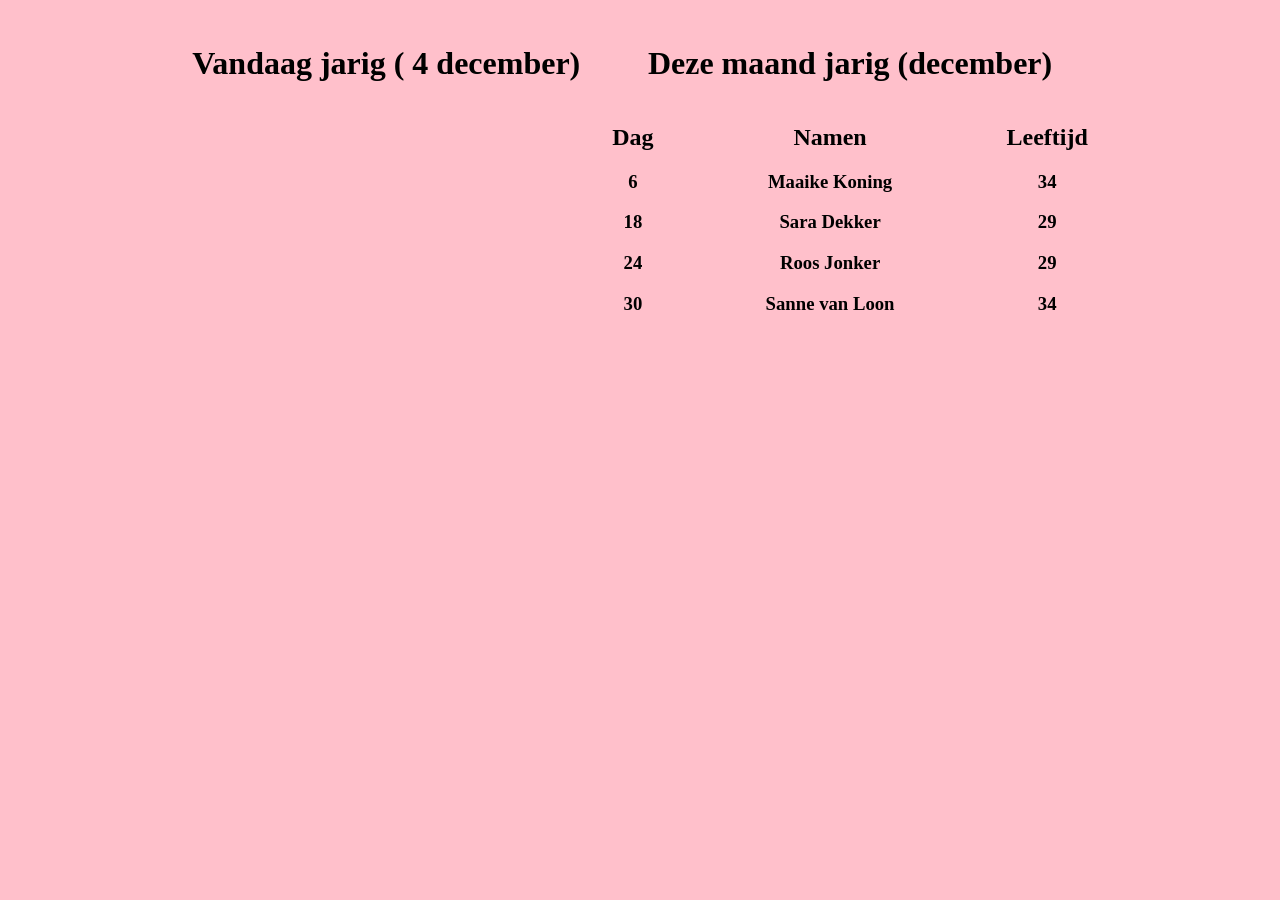
<file: vandaag_deze_maand.html>
<!DOCTYPE html>
<html lang="en">
<head>
    <meta charset="UTF-8">
    <meta name="viewport" content="width=device-width, initial-scale=1.0">
    <title>Wie is er jarig????????</title>
    <link rel="stylesheet" href="style.css">
    <script src="vandaag_deze_maand.js"></script>
</head>
<body>
<div class="lijsten">

    <div class="vandaag_jarig">
        <h1 id="vandaag_jarig_titel"></h1>
        <div id="vandaag_jarig_lijst"></div>
    </div>
    
    <div class="deze_maand">
        <div>
            <h1 id="deze_maand_titel"></h1>

            <div class="rijen">
                <div>
                    <h2>Dag</h2>
                    <div id="deze_maand_geboortedag"></div>
                </div>

                <div>
                    <h2>Namen</h2>
                    <div id="deze_maand_naam"></div>
                </div>

                <div>
                    <h2>Leeftijd</h2>
                    <div id="deze_maand_leeftijd"></div>
                </div>
            </div>
        </div>
    </div>
</div>

</body>
</html>
</file>
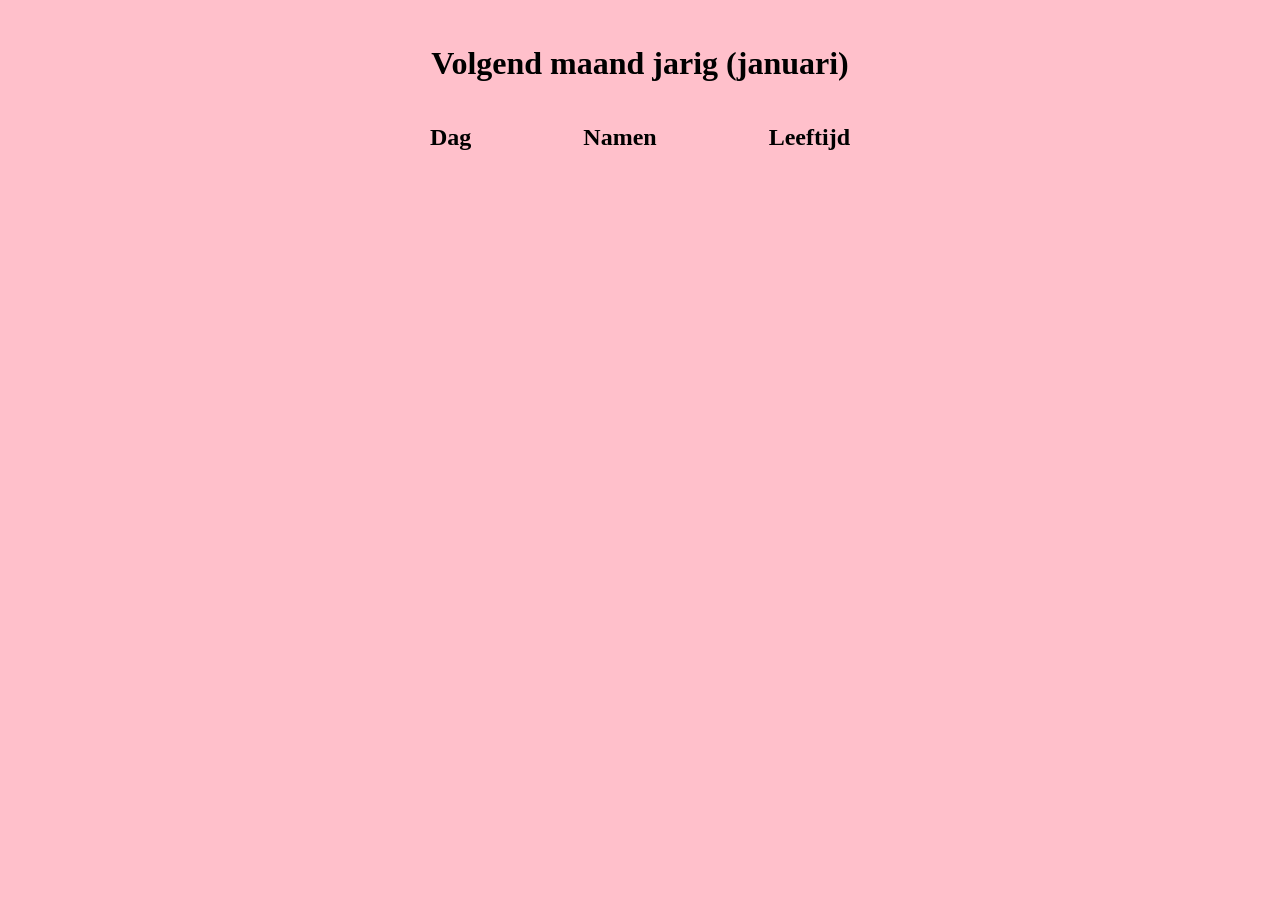
<file: volgend_maand.html>
<!DOCTYPE html>
<html lang="en">
<head>
    <meta charset="UTF-8">
    <meta name="viewport" content="width=device-width, initial-scale=1.0">
    <title>Wie is er volgend maand jarig?????????</title>
    <script src="volgend_maand.js"></script>
    <link rel="stylesheet" href="style.css">
</head>
<body>
    <div class="deze_maand">
        <div>
            <h1 id="volgend_maand_titel"></h1>

            <div class="rijen">
                <div>
                    <h2>Dag</h2>
                    <div id="volgend_maand_geboortedag"></div>
                </div>

                <div>
                    <h2>Namen</h2>
                    <div id="volgend_maand_naam"></div>
                </div>

                <div>
                    <h2>Leeftijd</h2>
                    <div id="volgend_maand_leeftijd"></div>
                </div>
            </div>
        </div>
    </div>
</body>
</html>
</file>
<file: style.css>
body{
    background-color: pink;
    /*display: flex;
    justify-content: center;
    align-items: center;
    text-align: center;*/
}

.lijsten{
    display: flex;
    justify-content: center;
}


.deze_maand,
.vandaag_jarig {
    padding: 1rem;
    text-align: center;
}

#vandaag_jarig_lijst{
    margin: 15px;
}

.rijen{
    display: flex;
    gap: 7rem;           
    justify-content: center;
    flex-wrap: nowrap;
}
</file>
